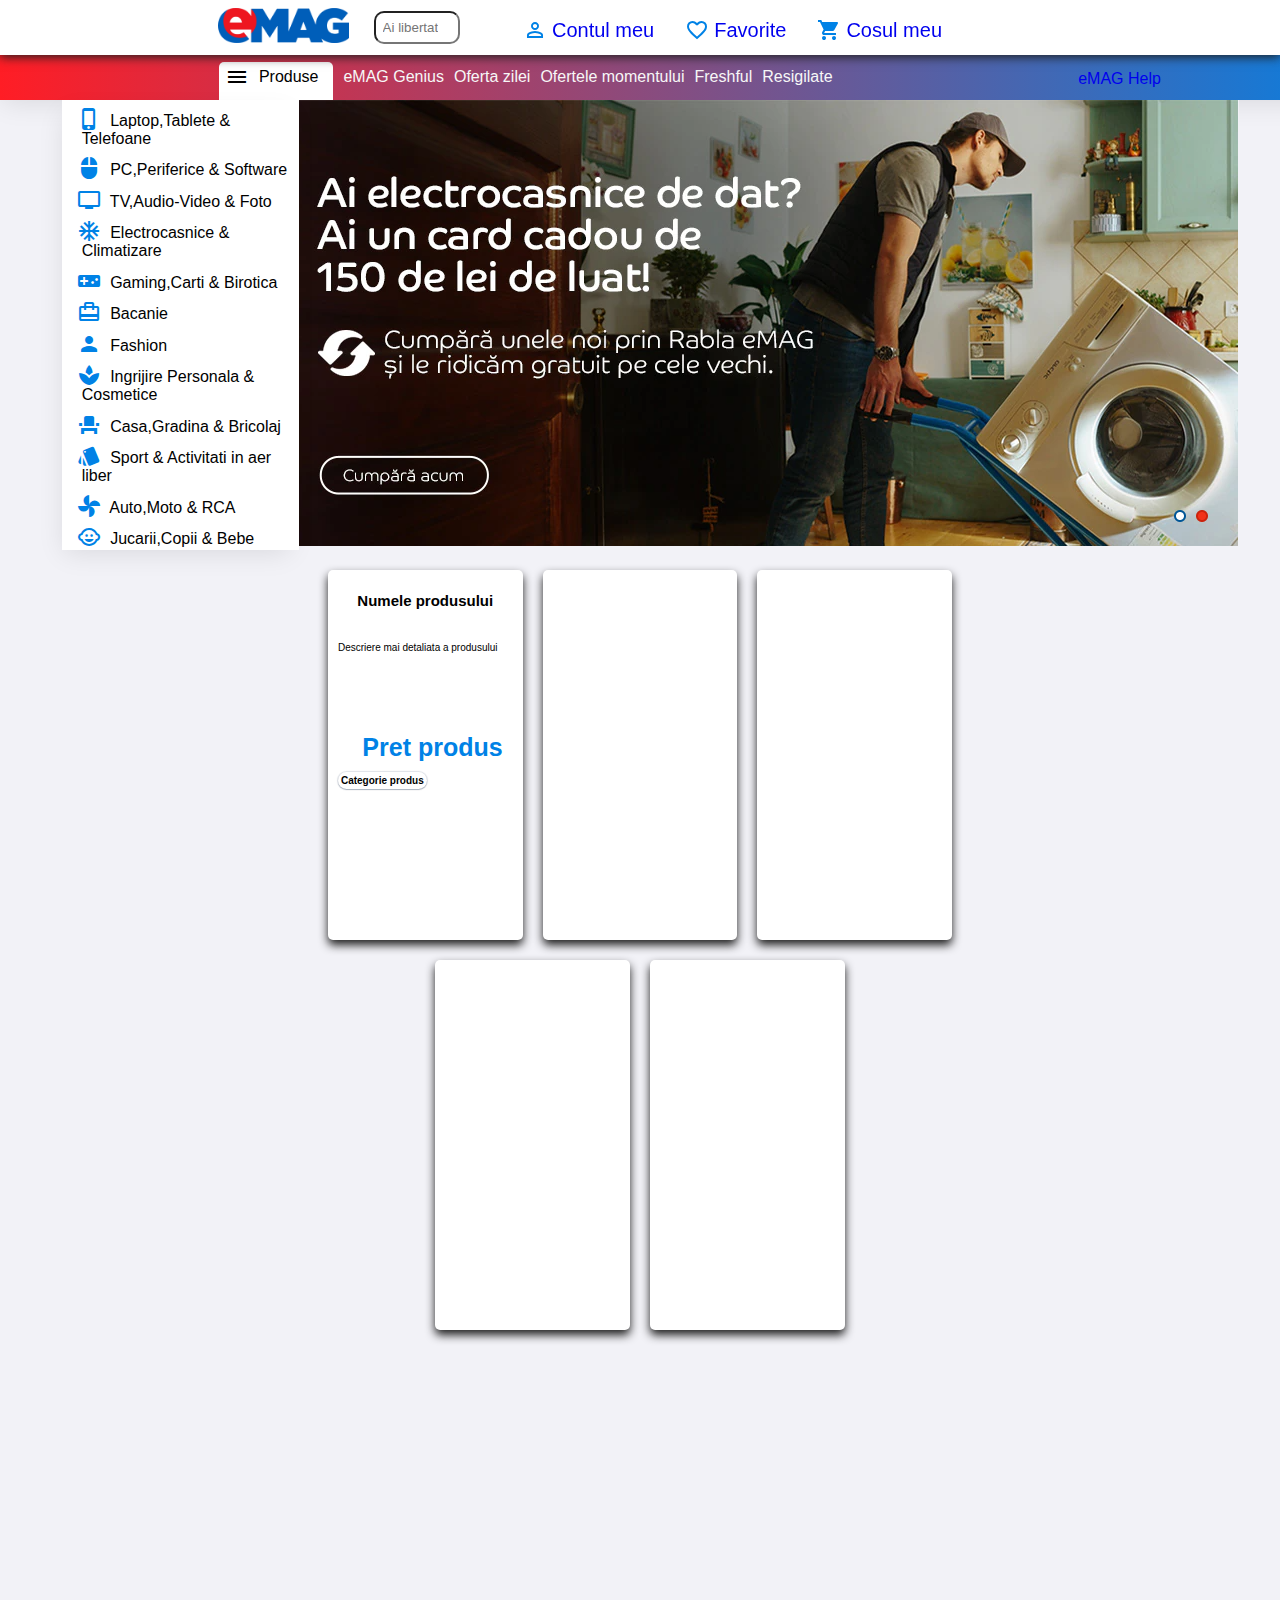
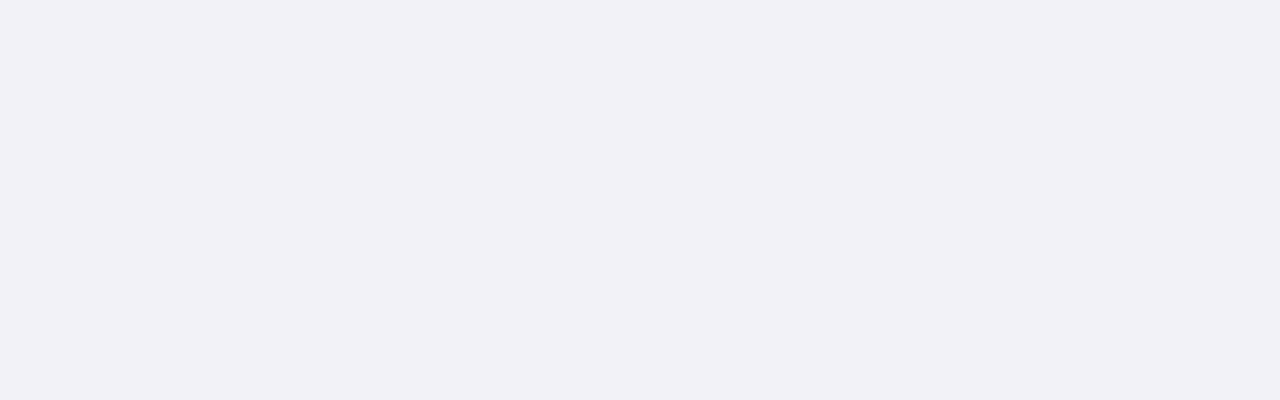
<file: index.html>
<!DOCTYPE html>
<html>
	<head>
		<link
			href="https://fonts.googleapis.com/icon?family=Material+Icons"
			rel="stylesheet"
		/>
		<link rel="stylesheet" href="style.css" />
	</head>
	<body>
		<div class="header">
			<a href="https://emag.ro" rel="stylesheet" ><img class="logo" src="logo-emag.png" alt="logo" /> </a>

			<input type="search"  name="query"  placeholder="Ai libertatea să alegi ce vrei" autocomplete="off">

			<div class="side-menu">
				<div class="contulMeu">
					<a href="https://auth.emag.ro/user/login" rel="stylesheet">
						<i class="material-icons">person_outline</i>Contul meu</a
					>
				</div>
				<a href="https://www.emag.ro/favorites?ref=ua_favorites" rel="stylesheet">
					<div class="favorite">
						<i class="material-icons">favorite_border</i>Favorite
					</div></a
				>
				<a href="https://www.emag.ro/cart/products?ref=cart" rel="stylesheet">
					<div class="cosulMeu">
						<i class="material-icons">shopping_cart</i>Cosul meu
					</div></a
				>
			</div>
		</div>

		<div class="header-menu">
			<div class="bellow-bar">
			<div class="menu-left">
				<div class="menu-produse">
				<a ><i class="material-icons">menu</i> <span>
				Produse</span></a>
				</div>
				<a>eMAG Genius<av>
				<a>Oferta zilei</a>
				<a>Ofertele momentului</a>
				<a>Freshful</a>
				<a>Resigilate</a>
			</div>
			<div class="get-help"> <a href="https://www.emag.ro/help/?ref=hdr_help">eMAG Help</a></div>
			</div>
			</div>
		</div>

		<div class="menu-comercials">
			<div class="slide-menu">
				<a href="https://google.ro"> <i class="material-icons">phone_iphone</i> Laptop,Tablete & Telefoane </a>
				<a href="https://google.ro"> <i class="material-icons">mouse</i> PC,Periferice & Software</a>
				<a href="https://google.ro"> <i class="material-icons">tv</i> TV,Audio-Video & Foto</a>
				<a href="https://google.ro"> <i class="material-icons">ac_unit</i> Electrocasnice & Climatizare</a>
				<a href="https://google.ro"> <i class="material-icons">videogame_asset</i> Gaming,Carti & Birotica</a>
				<a href="https://google.ro"> <i class="material-icons">card_travel</i> Bacanie</a>
				<a href="https://google.ro"> <i class="material-icons">person</i> Fashion</a>
				<a href="https://google.ro"> <i class="material-icons">spa</i> Ingrijire Personala & Cosmetice</a>
				<a href="https://google.ro"> <i class="material-icons">event_seat</i> Casa,Gradina & Bricolaj</a>
				<a href="https://google.ro"> <i class="material-icons">style</i> Sport & Activitati in aer liber</a>
				<a href="https://google.ro"> <i class="material-icons">toys</i> Auto,Moto & RCA</a>
				<a href="https://google.ro"> <i class="material-icons">child_care</i> Jucarii,Copii & Bebe</a>
				
			</div>
			<div class="comercials">
				<img src="reclama.png" alt="reclama-rabla">
			</div>
		</div>

		<div class="basic-container">
			<ol id="products"></ol>

			<div class="container_products">
				<div class="card">
					<h2>Numele produsului</h2>
					<p class="description">Descriere mai detaliata a produsului</p>
					<p class="price">Pret produs</p>

					<p class="category">Categorie produs</p>
				</div>
				<div class="card"></div>
				<div class="card"></div>
				<div class="card"></div>
				<div class="card"></div>
			</div>
		</div>
		<script src="index.js"></script>
	</body>
</html>
</file>
<file: style.css>
body {
	margin: auto;
	height: 2000px;
	font-family: Arial, Helvetica, sans-serif;
	background-color: #f2f2f7;
}

.container_products {
	display: flex;
	flex-wrap: wrap;
	align-items: center;
	align-content: center;
	justify-content: center;
	max-width: 80vw;
	min-height: 500px;
	margin: auto;
}

.card {
	display: inline-block;
	height: 350px;
	width: 21%;
	max-width: 20vw;
	padding: 10px;
	margin: 10px;
	border: 4px;
	border-radius: 5px;
	box-shadow: rgb(31, 31, 31) 0 5px 10px;
	background-color: white;
}

h2 {
	height: 20px;
	text-align: center;
	overflow: hidden;
}

.description {
	margin-top: 30px;
	height: 9vh;
	overflow: hidden;
}

.description:hover {
	overflow: visible;
}

.price {
	text-align: right;
	padding-right: 10px;
	color: #0082e6;
	font-weight: bold;
	font-size: 25px;
	margin-bottom: 10px;
	margin-top: 0;
}

.category {
	padding: 3px;
	box-shadow: rgba(9, 30, 66, 0.25) 0px 1px 1px,
		rgba(9, 30, 66, 0.13) 0px 0px 1px 1px;
	border-radius: 10px;
	width: fit-content;

	font-weight: bolder;
}

.basic-container {
	width: 65vw;
	/* background-color: #f7f7f7; */
	margin: auto;
	font-size: 10px;
}

.header {
	position: fixed;
	width: 100%;
	height: 55px;
	box-shadow: rgb(31, 31, 31) 0 2px 10px;
	background-color: white;
	display: flex;
	justify-content: space-between;
	align-items: center;
	margin: auto;
	z-index: 20;
}

.header-menu {
	width: 110%;
}

ol {
	margin-top: 0;
}

.size {
	margin-left: 30%;
	width: 100px;
	height: 120px;
}

.logo {
	height: 35px;
	margin-left: 17vw;
}

/* .header-menu {
	width: 100vw;
	height: 100px;
	box-shadow: rgba(0, 0, 0, 0.1) -4px 9px 25px -6px;
	background-image: linear-gradient(to right, #ff1d25, #0082e6);
} */

input {
	width: 30%;
	min-height: 12px;
	margin-left: 25px;
	padding: 7px;
	border-radius: 10px;
}

.side-menu {
	margin-right: 25vw;
	font-size: 20px;
	min-width: 500px;
	display: flex;
	justify-content: space-around;
	align-items: center;
}

a:link {
	text-decoration: none;
}

/* visited link */
a:visited {
	color: rgb(77, 63, 63);
}

/* mouse over link */
a:hover {
	color: rgb(56, 56, 138);
}

/* selected link */
a:active {
	color: rgb(17, 17, 85);
}

.contulMeu {
	margin-left: 20px;
	display: flex;

	justify-content: center;
	align-items: center;
}

.material-icons {
	color: #0082e6;
	position: relative;
	right: 5px;
	top: 5px;
}

.menu-left .material-icons {
	position: absolute;
	left: 6px;
	top: 3px;
	color: black;
}

.bellow-bar {
	height: 100px;
	box-shadow: rgba(0, 0, 0, 0.1) -4px 9px 25px -6px;
	background-image: linear-gradient(to right, #ff1d25, #0082e6);
	display: flex;
	justify-content: space-between;
}

.menu-left {
	height: 32px;

	color: #f7f7f7;
	display: flex;
	justify-content: space-between;
	position: absolute;
	top: 68px;
	left: 17.1vw;
}

.menu-left a {
	margin-left: 10px;
}

.get-help {
	height: 20px;
	width: 31vw;
	color: #f7f7f7;

	position: absolute;
	top: 70px;
	right: -195px;
}

.menu-produse {
	color: black;
	background-color: white;
	position: relative;
	border-radius: 5px 5px 0 0;
	top: -6px;
	padding-top: 6px;
	padding-left: 30px;
	padding-right: 15px;
	padding-bottom: 37px;
}

.menu-comercials {
	display: flex;
	justify-content: center;
	position: relative;
}

.slide-menu {
	width: 17vw;
	background-color: white;
	position: relative;
	left: 21px;
	display: flex;
	flex-direction: column;
	justify-content: space-around;
	padding-left: 20px;
	box-shadow: rgba(0, 0, 0, 0.1) -4px 9px 25px -6px;
}

/* .comercials {
	width: 70%;
} */

.slide-menu a {
	color: black;
}

.contulMeu {
	margin-left: 50px;
}
</file>
